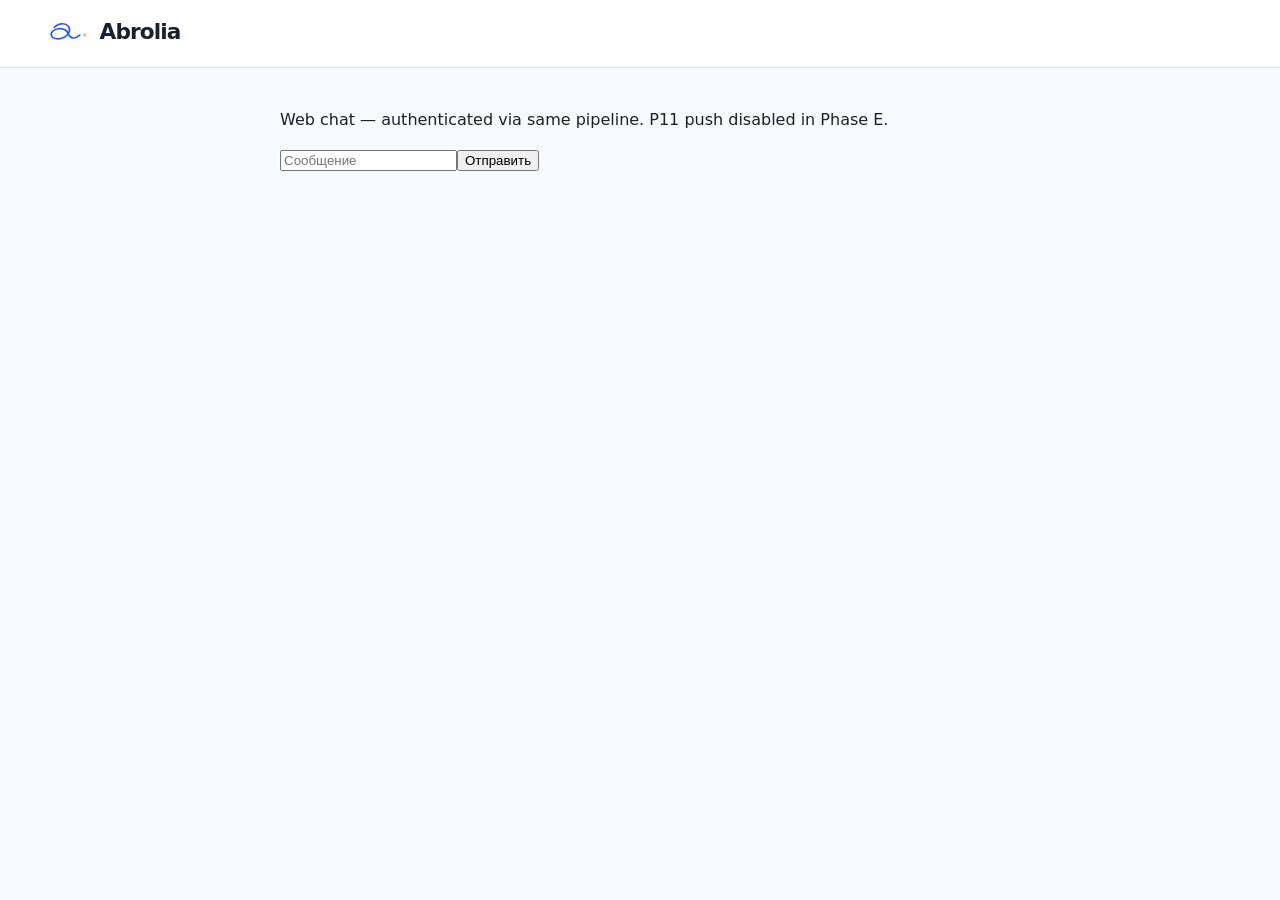
<file: web/index.html>
<!doctype html>
<html lang="ru">
<head>
<meta charset="utf-8">
<meta name="viewport" content="width=device-width,initial-scale=1">
<meta name="theme-color" content="#f7fafc">
<link rel="manifest" href="manifest.json">
<link rel="icon" href="static/favicon.svg" type="image/svg+xml">
<link rel="stylesheet" href="static/app.css">
<script src="static/app.js" defer></script>
<title>Abrolia — Web chat</title>
</head>
<body>
<header class="app-header">
<a class="brand" href="index.html" aria-label="Abrolia home">
  <svg class="brand-mark" viewBox="0 0 120 68" aria-hidden="true" data-abrolia-logo="handwritten-a">
    <path class="brand-stroke" d="M18 21 C31 8 50 8 58 18 C67 29 59 43 45 50 C31 57 14 54 10 45 C6 36 16 27 29 25 C43 23 54 29 59 41 C65 54 77 55 91 43" />
    <circle class="brand-dot" cx="105" cy="43" r="5" />
  </svg>
  <span>Abrolia</span>
</a>
</header>
<main id="chat">
<p>Web chat — authenticated via same pipeline. P11 push disabled in Phase E.</p>
<form id="form"><input id="input" type="text" placeholder="Сообщение"><button type="submit">Отправить</button></form>
<div id="messages"></div>
</main>
</body>
</html>
</file>
<file: web/static/app.css>
:root {
  --ink: #18222d;
  --canvas: #f7fafc;
  --line: #d9e0e7;
  --signal: #2457f5;
  --melon: #ffb09f;
}

* { box-sizing: border-box; }

body {
  margin: 0;
  color: var(--ink);
  background: var(--canvas);
  font: 16px/1.5 "Avenir Next", system-ui, sans-serif;
}

.app-header {
  padding: 1rem clamp(1rem, 4vw, 3rem);
  background: #fff;
  border-bottom: 1px solid var(--line);
}

.brand {
  display: inline-flex;
  align-items: center;
  gap: .6rem;
  color: inherit;
  font-size: 1.35rem;
  font-weight: 700;
  letter-spacing: -.04em;
  text-decoration: none;
}

.brand-mark {
  width: 42px;
  height: auto;
  flex: 0 0 auto;
  overflow: visible;
  fill: none;
}

.brand-stroke {
  stroke: var(--signal);
  stroke-width: 4.6;
  stroke-linecap: round;
  stroke-linejoin: round;
}

.brand-dot { fill: var(--melon); }

#chat {
  width: min(720px, calc(100% - 2rem));
  margin: 2.5rem auto;
}

@media (max-width: 640px) {
  .brand-mark { width: 38px; }
}
</file>
